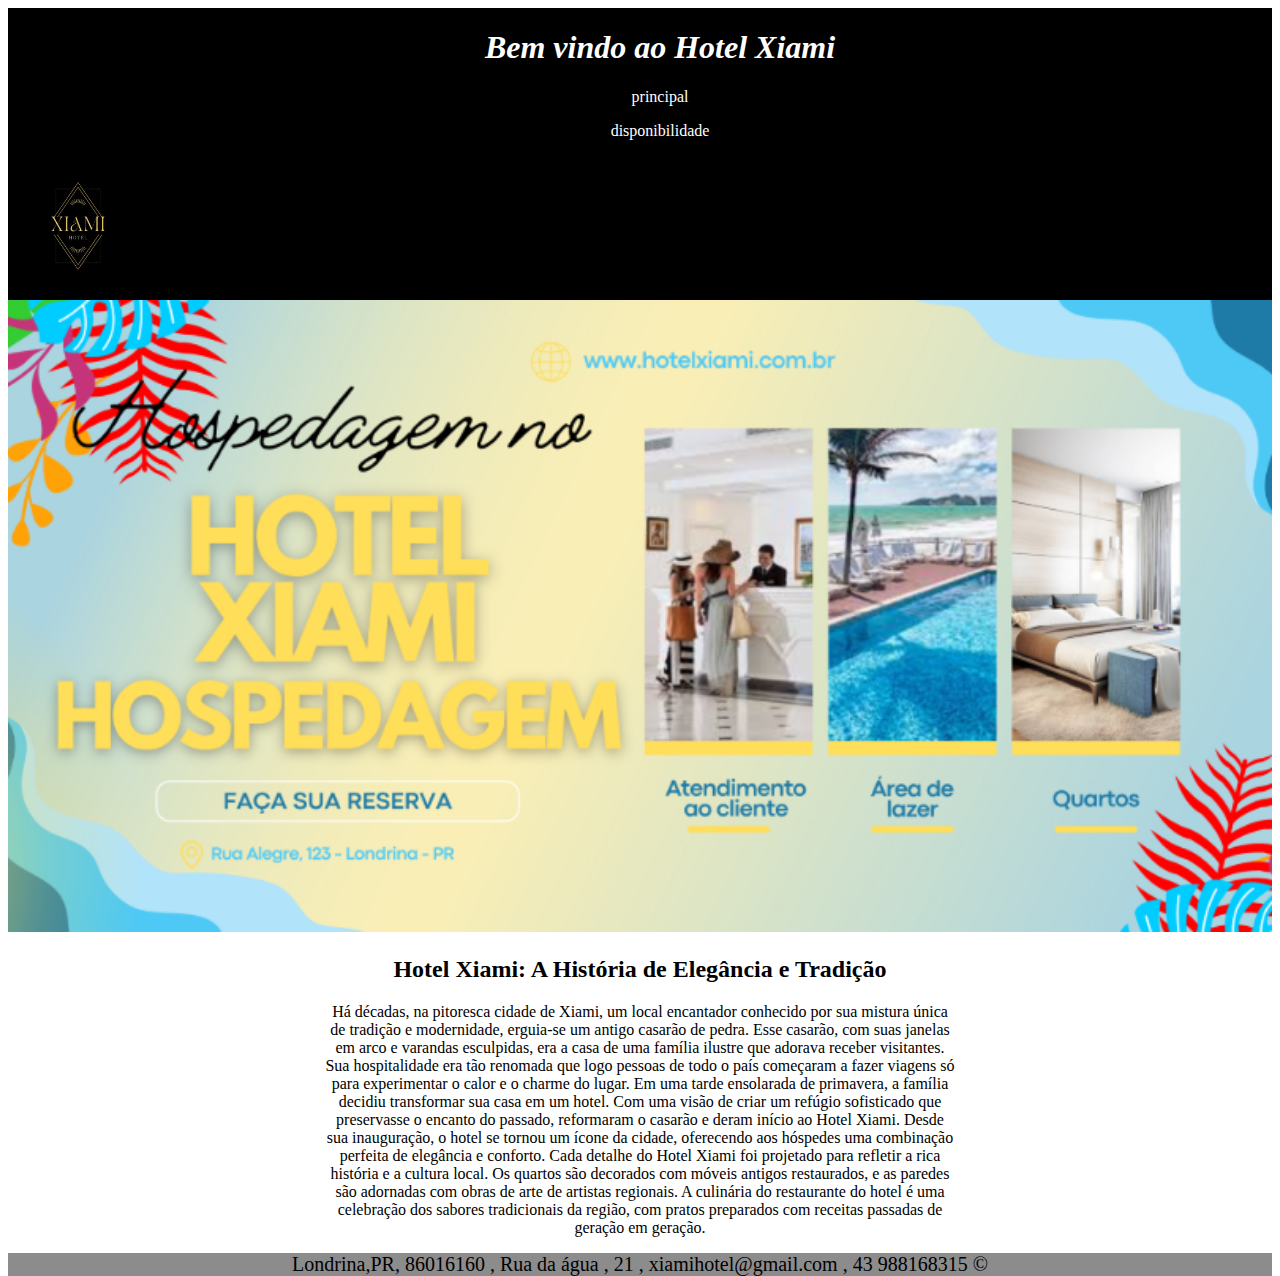
<file: index.html>
<!DOCTYPE html>
<html>

<head>
  <meta charset="utf-8">
  <meta name="viewport" content="width=device-width">
  <title>Xiami Hotel</title>
  <link href="./style.css" rel="stylesheet" type="text/css" />
</head>

<body>
  <div class="pai">
    <div class="header">
      <header>
        <nav>
          <ul class="NAVBAR">
            <li><h1><i> Bem vindo ao Hotel Xiami </i></h1></li>
            <li><p><a href="./index.html">principal</a></p></li>
            <li><p><a href="./pagina2.html">disponibilidade</a></p></li>
          </ul>
          <img src="./img/logo.jpg" alt="" class="logo">
        </nav>
      </header>
    </div>
    <img src="./img/file.png" alt="banner do hotel" id="banner">
    <div class="historia">
    <h2>Hotel Xiami: A História de Elegância e Tradição</h2>
      <p>Há décadas, na pitoresca cidade de Xiami, um local encantador conhecido por sua mistura única de tradição e modernidade, erguia-se um antigo casarão de pedra. Esse casarão, com suas janelas em arco e varandas esculpidas, era a casa de uma família ilustre que adorava receber visitantes. Sua hospitalidade era tão renomada que logo pessoas de todo o país começaram a fazer viagens só para experimentar o calor e o charme do lugar.

      Em uma tarde ensolarada de primavera, a família decidiu transformar sua casa em um hotel. Com uma visão de criar um refúgio sofisticado que preservasse o encanto do passado, reformaram o casarão e deram início ao Hotel Xiami. Desde sua inauguração, o hotel se tornou um ícone da cidade, oferecendo aos hóspedes uma combinação perfeita de elegância e conforto.

      Cada detalhe do Hotel Xiami foi projetado para refletir a rica história e a cultura local. Os quartos são decorados com móveis antigos restaurados, e as paredes são adornadas com obras de arte de artistas regionais. A culinária do restaurante do hotel é uma celebração dos sabores tradicionais da região, com pratos preparados com receitas passadas de geração em geração.
</p>
    </div>
  
  </div>
  <footer> Londrina,PR, 86016160 , Rua da água , 21 , xiamihotel@gmail.com , 43 988168315  &#169;</footer>
  <script src="script.js"></script>
</body>

</html>
</file>
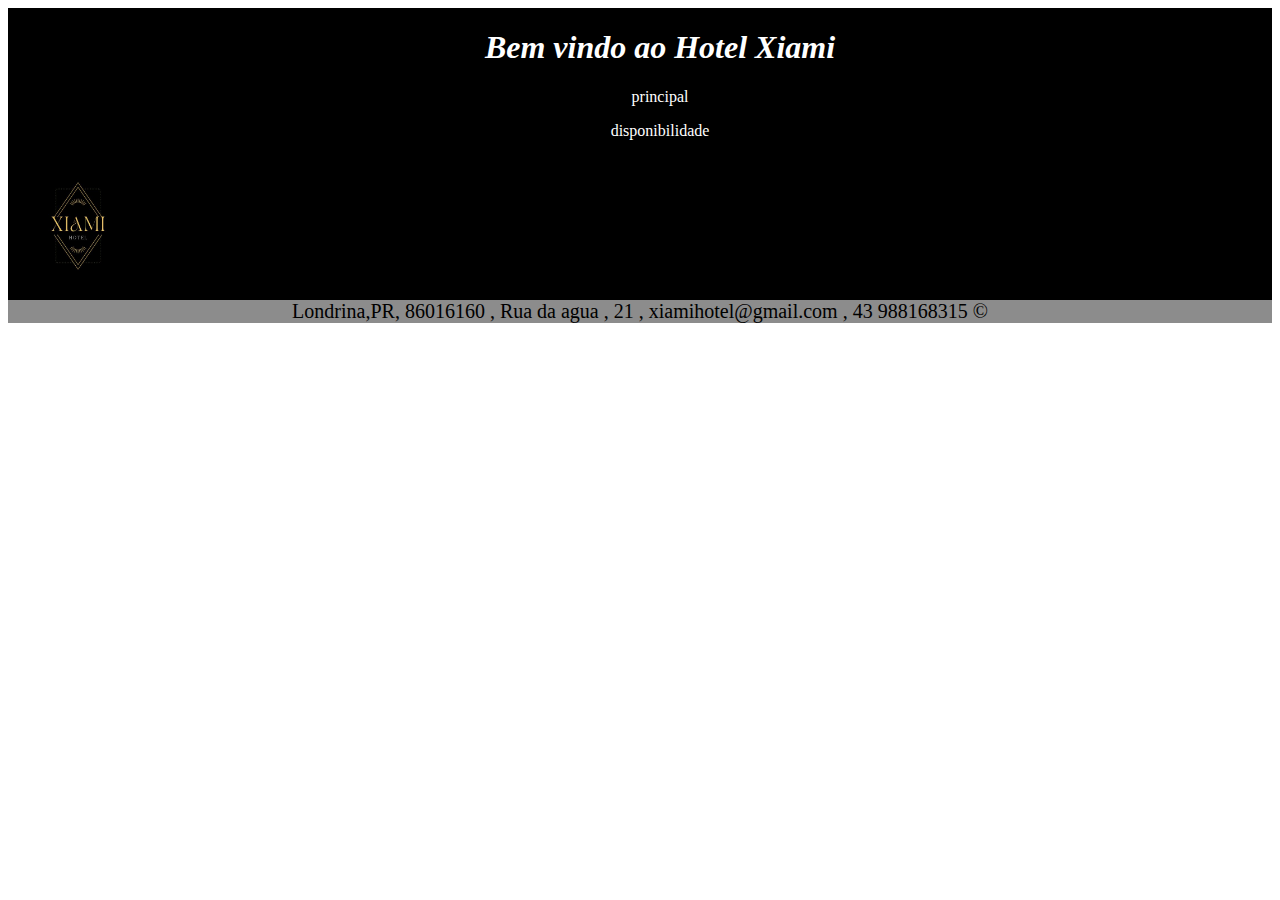
<file: pagina2.html>
<!DOCTYPE html>
<html>

<head>
  <meta charset="utf-8">
  <meta name="viewport" content="width=device-width">
  <title>Xiami Hotel</title>
  <link href="style.css" rel="stylesheet" type="text/css" />
</head>

<body>
  <div>
    <div class="header">
      <header>
        <nav>
          <ul>
            <li><h1><i> Bem vindo ao Hotel Xiami </i></h1></li>
            <li><p><a href="./index.html">principal</a></p></li>
            <li><p><a href="./pagina2.html">disponibilidade</a></p></li>
          </ul>
          <img src="./img/logo.jpg" alt="" class="logo">
        </nav>
      </header>
    </div>
    <div>

    </div>

  </div>
  <footer> Londrina,PR, 86016160 , Rua da agua , 21 , xiamihotel@gmail.com , 43 988168315 &#169;</footer>
  <script src="script.js"></script>
</body>

</html>
</file>
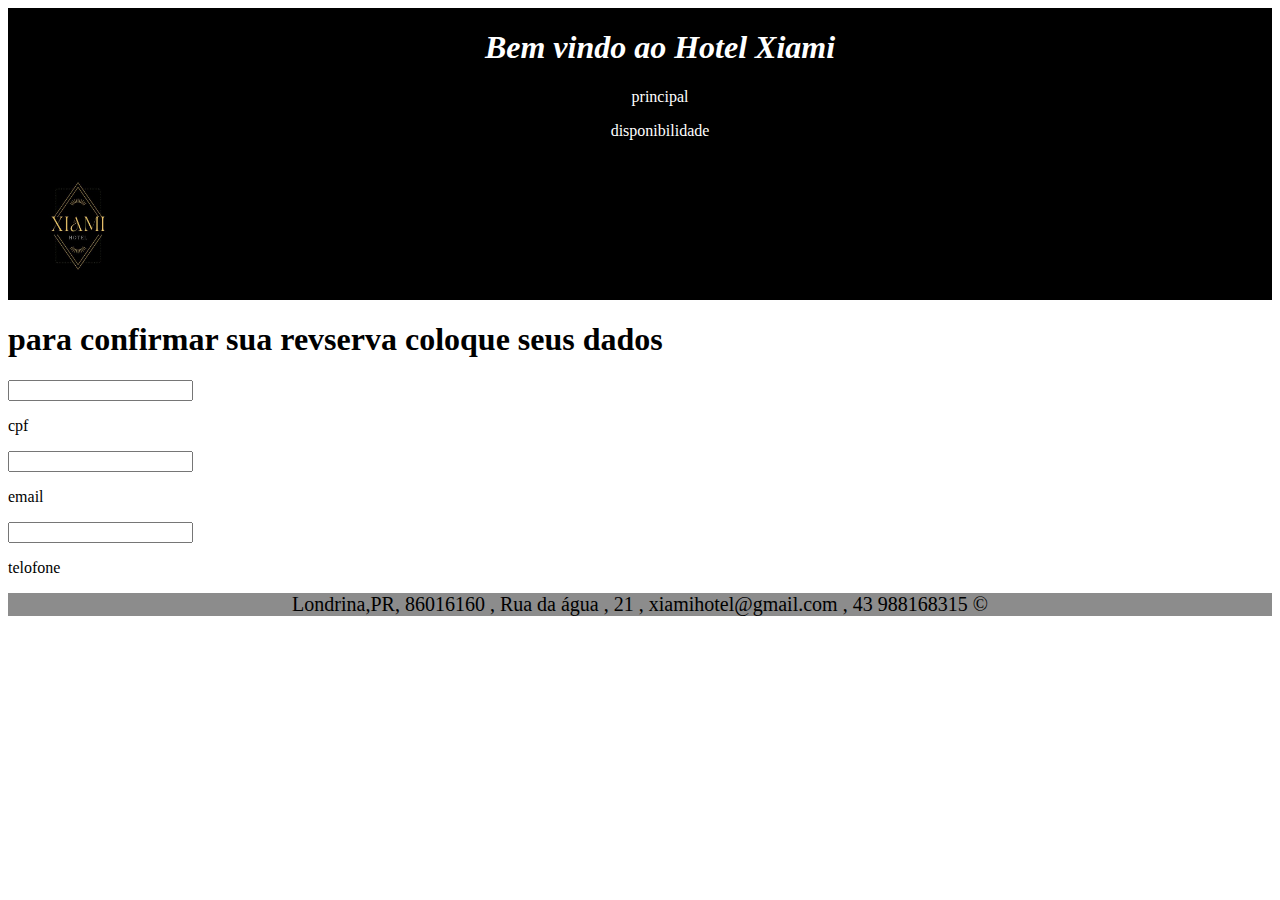
<file: quarto1.html>
<!DOCTYPE html>
<html>

<head>
  <meta charset="utf-8">
  <meta name="viewport" content="width=device-width">
  <title>Xiami Hotel</title>
  <link href="./style.css" rel="stylesheet" type="text/css" />
</head>

<body>
  <div class="pai">
    <div class="header">
      <header>
        <nav>
          <ul class="NAVBAR">
            <li><h1><i> Bem vindo ao Hotel Xiami </i></h1></li>
            <li><p><a href="./index.html">principal</a></p></li>
            <li><p><a href="./pagina2.html">disponibilidade</a></p></li>
          </ul>
          <img src="./img/logo.jpg" alt="" class="logo">
        </nav>
      </header>
    </div>
    <h1>para confirmar sua revserva coloque seus dados</h1>
    <input type="text"><p>cpf</p>
    <input type="text"><p>email</p>
    <input type="text"><p>telofone</p>
  </div>
  <footer> Londrina,PR, 86016160 , Rua da água , 21 , xiamihotel@gmail.com , 43 988168315  &#169;</footer>
  <script src="script.js"></script>
</body>

</html>
</file>
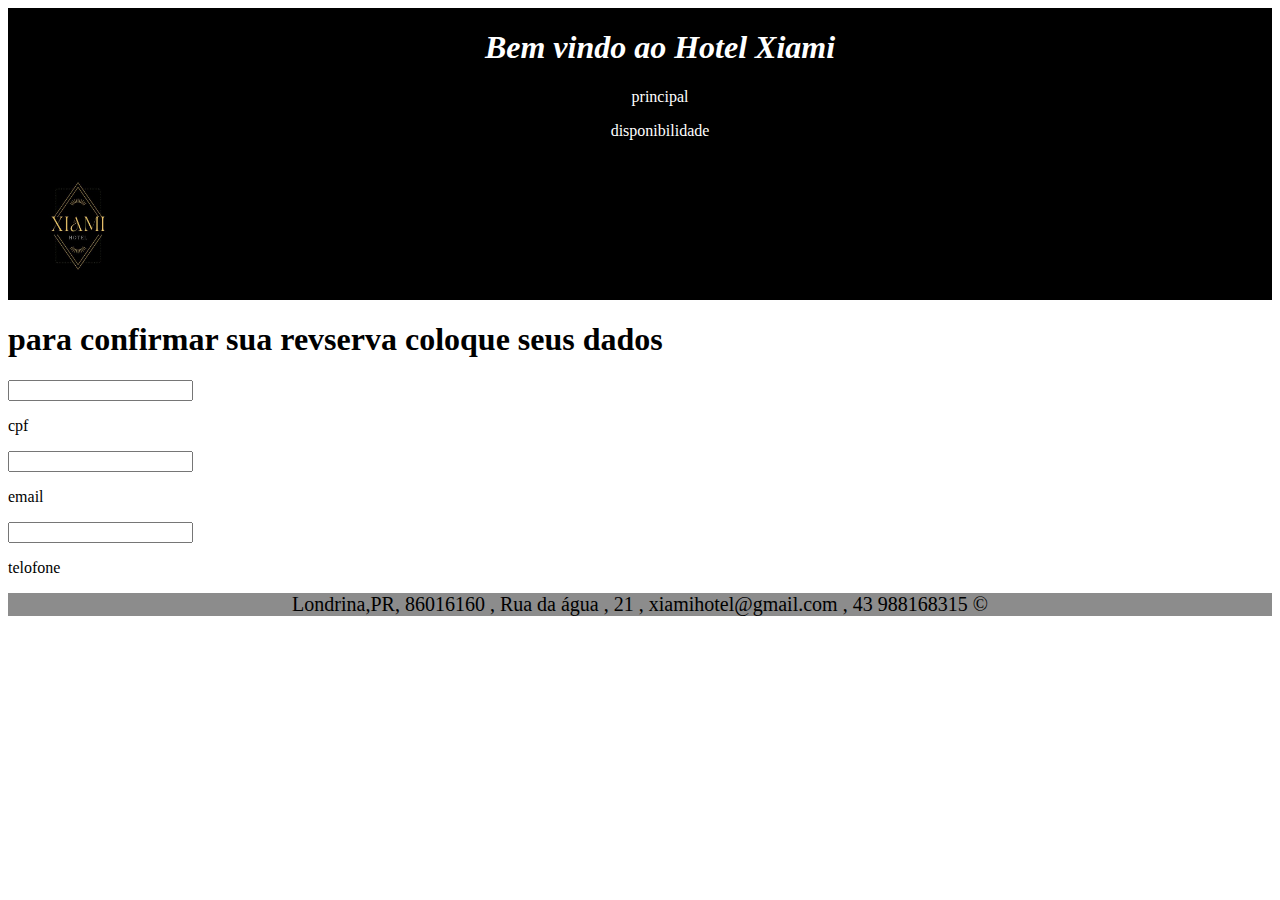
<file: quarto2.html>
<!DOCTYPE html>
<html>

<head>
  <meta charset="utf-8">
  <meta name="viewport" content="width=device-width">
  <title>Xiami Hotel</title>
  <link href="./style.css" rel="stylesheet" type="text/css" />
</head>

<body>
  <div class="pai">
    <div class="header">
      <header>
        <nav>
          <ul class="NAVBAR">
            <li><h1><i> Bem vindo ao Hotel Xiami </i></h1></li>
            <li><p><a href="./index.html">principal</a></p></li>
            <li><p><a href="./pagina2.html">disponibilidade</a></p></li>
          </ul>
          <img src="./img/logo.jpg" alt="" class="logo">
        </nav>
      </header>
    </div>

    <h1>para confirmar sua revserva coloque seus dados</h1>
    <input type="text"><p>cpf</p>
    <input type="text"><p>email</p>
    <input type="text"><p>telofone</p>
  </div>
  <footer> Londrina,PR, 86016160 , Rua da água , 21 , xiamihotel@gmail.com , 43 988168315  &#169;</footer>
  <script src="script.js"></script>
</body>

</html>
</file>
<file: style.css>
html {
  height: 100%;
  width: 100%;
}

#banner {
  width: 100%;
}

.header {
  background-color: #000000;
  color: white;
  display: inline-block;
  width: 100%;
}

footer {
  background-color: #8c8c8c;
  text-align: center;
  font-size: 20px;
}

a{
   text-decoration: none;
  color: white;
}

nav ul li{
  text-align:center;
  list-style: none;
  
}

.historia{
  padding: 0 25% ;
  text-align: center;
}

.logo{
  width: 140px;
  height: 140px;
  justify-content: center;
  align-items: center;
}

.img2{
  width: 49%;
}
</file>
